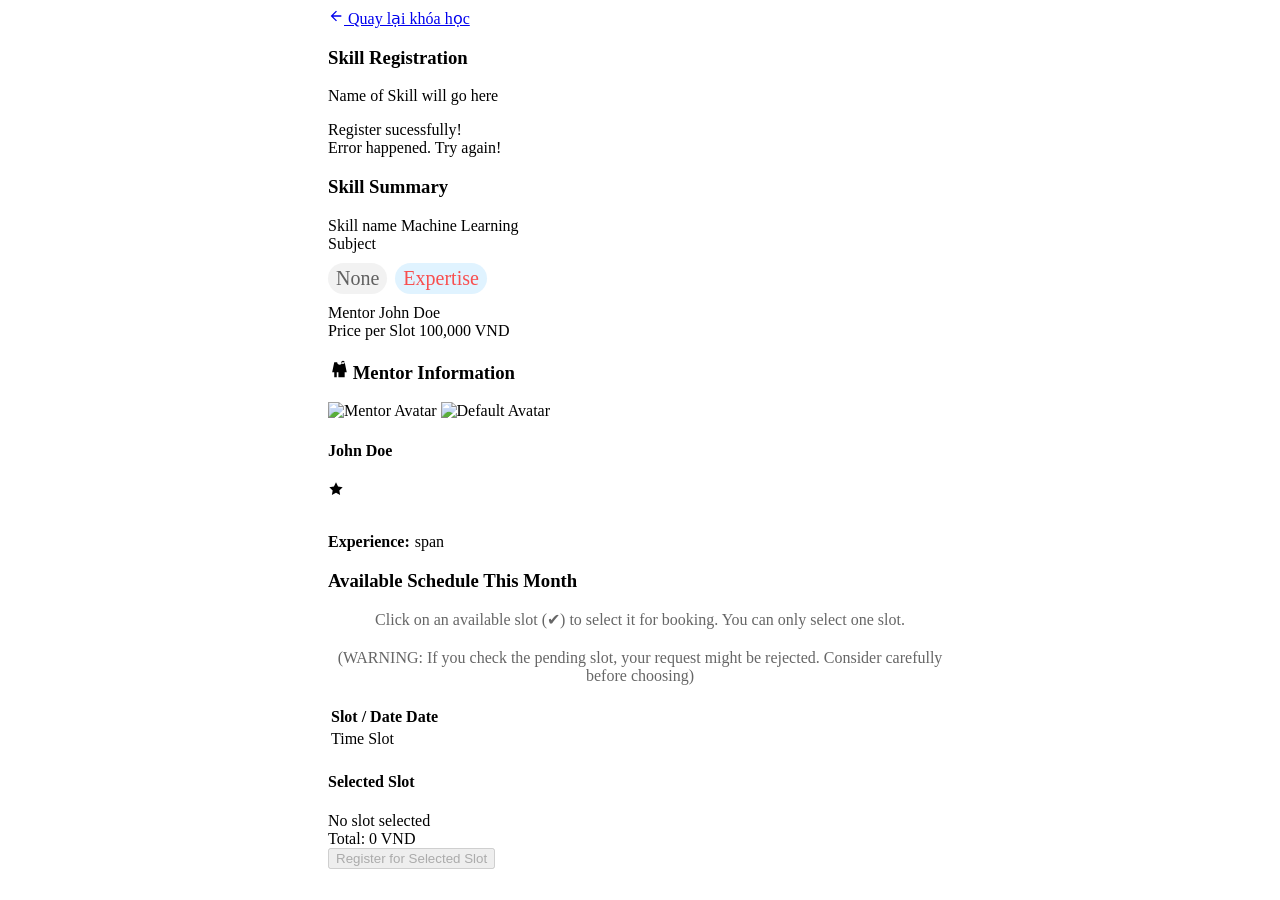
<file: src/main/resources/templates/register-section.html>
<!DOCTYPE html>
<html lang="vi" xmlns:th="http://www.thymeleaf.org">
<head>
    <meta charset="UTF-8">
    <meta name="viewport" content="width=device-width, initial-scale=1.0">
    <title th:text="${'EduTrack - Enroll in ' + courseMentor.course.name}"></title>
    <script th:src="@{/js/master.js}"></script>

    <link rel="stylesheet" th:href="@{/assets/css/register-section.css}">
    <link rel="stylesheet" th:href="@{/assets/css/courselist.css}"/>
    <style>
        .schedule-table td.selected {
            background: linear-gradient(135deg, #fa5e5e, #fd979c);
            color: #000;
        }

        .highlight {
            background-color: yellow !important;
        }
        .expertise-pills {
            display: flex;
            flex-wrap: wrap;
            gap: 8px;
            margin-top: 10px;
            margin-bottom: 10px;
        }
        .pill {
            background: #e0f3ff;
            color: #f84e4e;
            border-radius: 20px;
            padding: 4px 8px;
            font-size: 1.25rem;
            font-weight: 500;
            display: inline-block;
        }

        .pill-blue    { background: #e0f3ff; color: #1877f2; }
        .pill-green   { background: #e7fae7; color: #21a019; }
        .pill-orange  { background: #fff6e0; color: #ff9800; }
        .pill-purple  { background: #f3e7fa; color: #a259e7; }
        .pill-pink    { background: #ffe0f3; color: #e91e63; }
        .pill-teal    { background: #e0fafa; color: #009688; }
        .pill-cyan    { background: #e0f7fa; color: #00bcd4; }
        .pill-lime    { background: #f9ffe0; color: #afb42b; }
        .pill-indigo  { background: #e0e7ff; color: #3f51b5; }
        .pill-brown   { background: #fbeee6; color: #795548; }
        .pill-gray    { background: #f2f2f2; color: #616161; }
        .pill-amber   { background: #fff8e1; color: #ffc107; }

    </style>
</head>
<body>
<th:block th:insert="~{fragments/header :: header}"></th:block>
<main>
    <article>
        <section class="section course has-bg-image" style="box-shadow: none; border-style: none; padding: 0 20em">
            <div class="container">
                <!-- Back Button -->
                <a href="javascript:history.back()" class="back-button">
                    <svg width="16" height="16" viewBox="0 0 24 24" fill="currentColor">
                        <path d="M20 11H7.83l5.59-5.59L12 4l-8 8 8 8 1.41-1.41L7.83 13H20v-2z"/>
                    </svg>
                    Quay lại khóa học
                </a>

                <div class="registration-card">
                    <!-- Header -->
                    <div class="card-header">
                        <h1>Skill Registration</h1>
                        <p th:text="${courseMentor.course.name}">Name of Skill will go here</p>
                    </div>

                    <!-- Body -->
                    <div class="card-body">
                        <!-- Alert Messages -->
                        <div class="alert success" id="successAlert">
                            Register sucessfully!
                        </div>

                        <div class="alert error" id="errorAlert">
                            Error happened. Try again!
                        </div>

                        <!-- Registration Form -->
                        <form id="registrationForm" th:action="@{/courses/checkout/{cmid}(cmid=${courseMentor.id})}"
                              method="POST">
                            <div class="section">
                                <h3>Skill Summary</h3>
                                <div class="summary-item">
                                    <span>Skill name</span>
                                    <span th:text="${courseMentor.course.name}">Machine Learning</span>
                                </div>
                                <div class="summary-item">
                                    <span>Subject</span>
                                    <div class="expertise-pills">
                                            <span th:if="${tagList.isEmpty()}"
                                                  class="pill pill-gray">
                                                None
                                            </span>

                                        <span th:each="exp, stat : ${tagList}"
                                              th:if="${stat.index < 3}"
                                              class="pill"
                                              th:text="${exp.title}">
                                                Expertise
                                            </span>
                                    </div>
                                </div>
                                <div class="summary-item">
                                    <span>Mentor</span>
                                    <span th:text="${courseMentor.mentor.fullName}">John Doe</span>
                                </div>
                                <div class="summary-item">
                                    <span>Price per Slot</span>
                                    <span th:text="${courseMentor.priceFormatted} + ' VND'" id="price-per-slot"
                                          th:data-price="${courseMentor.price}">100,000 VND</span>
                                </div>
                            </div>

                            <!-- Mentor Information -->
                            <div class="section">
                                <h3>
                                    <svg width="20" height="20" viewBox="0 0 24 24" fill="currentColor">
                                        <path d="M16 4c0-1.11.89-2 2-2s2 .89 2 2-.89 2-2 2-2-.89-2-2zm4 18v-6h2.5l-2.5-12h-3c0 1.66-1.34 3-3 3s-3-1.34-3-3H7.5L5 16h2.5v6h3v-6h2v6h4z"/>
                                    </svg>
                                    Mentor Information
                                </h3>

                                <div class="mentor-info">
                                    <div class="mentor-profile">
                                        <img
                                                th:if="${courseMentor.mentor.avatar != null}"
                                                th:src="@{/mentors/{id}/avatar(id=${course_mentor.mentor.id})}"
                                                width="370"
                                                height="248"
                                                loading="lazy"
                                                alt="Mentor Avatar"
                                                class="mentor-avatar"
                                        />

                                        <img
                                                th:if="${courseMentor.mentor.avatar == null}"
                                                th:src="@{/assets/images/mentor.png}"
                                                width="370"
                                                height="248"
                                                loading="lazy"
                                                alt="Default Avatar"
                                                class="mentor-avatar"
                                        />
                                        <div class="mentor-details">
                                            <h4 th:text="${courseMentor.mentor.fullName}">John Doe</h4>
                                            <div class="mentor-rating">
                                                <svg width="16" height="16" viewBox="0 0 24 24" fill="currentColor">
                                                    <path d="M12 2l3.09 6.26L22 9.27l-5 4.87 1.18 6.88L12 17.77l-6.18 3.25L7 14.14 2 9.27l6.91-1.01L12 2z"/>
                                                </svg>
                                                <span th:text="${courseMentor.mentor.rating + '/5'}"></span>
                                            </div>
                                            <p style="display: flex; align-items: center; gap: 5px;">
                                                <span th:text="${courseMentor.mentor.getBio()}"></span>
                                            </p>
                                            <p style="display: flex; align-items: center; gap: 5px;">
                                                <strong>Experience: </strong>
                                                <span th:each="item : ${courseMentor.mentor.expertiseItem}" th:text="${item}">span</span>
                                            </p>
                                        </div>
                                    </div>

                                </div>

                                <div class="schedule-section">
                                    <div class="schedule-container">
                                        <h3 class="schedule-title">Available Schedule This Month</h3>
                                        <p style="text-align: center; color: #666; margin-bottom: 20px;">
                                            Click on an available slot (✔) to select it for booking. You can only select
                                            one slot.
                                        </p>
                                        <p style="text-align: center; color: #666; margin-bottom: 20px;">
                                            (WARNING: If you check the pending slot, your request might be rejected. Consider carefully before choosing)
                                        </p>

                                        <div class="schedule-wrapper">
                                            <table class="schedule-table">
                                                <thead>
                                                <tr>
                                                    <th>Slot / Date</th>
                                                    <th th:each="i : ${#numbers.sequence(0, #lists.size(slotDayMatrix[0]) - 1)}"
                                                        th:text="${minDate.plusDays(i) + ''}"
                                                        th:attr="data-date=${minDate.plusDays(i)}">
                                                        Date
                                                    </th>
                                                </tr>
                                                </thead>
                                                <tbody>
                                                <tr th:each="slot, rowStat : ${slots}">
                                                    <td th:text="${slot.startTime + '-' + slot.endTime}">Time Slot</td>
                                                    <td th:each="colStat : ${#numbers.sequence(0, #lists.size(slotDayMatrix[0]) - 1)}"
                                                        th:classappend="${(slotDayMatrix[rowStat.index][colStat] == -1) ? 'inactive' : 'available'}"
                                                        th:data-date="${minDate.plusDays(colStat)}"
                                                        th:data-slot="${'SLOT_' + (rowStat.index + 1)}"
                                                        th:onclick="${slotDayMatrix[rowStat.index][colStat] != -1} ? 'selectSlot(this)' : ''"
                                                        th:style="${slotDayMatrix[rowStat.index][colStat] != -1 } ? 'cursor: pointer;' : ''">
                                                        <span th:text="${slotDayMatrix[rowStat.index][colStat] == 0 ? '✔' : ''}"></span>
                                                        <span th:text="${slotDayMatrix[rowStat.index][colStat] > 0 ? slotDayMatrix[rowStat.index][colStat] + ' Pendings' : ''}"></span>
                                                    </td>
                                                </tr>
                                                </tbody>
                                            </table>
                                        </div>
                                    </div>
                                </div>

                                <!-- Selection Info -->
                                <div class="selection-info" id="selectionInfo">
                                    <h4>Selected Slot</h4>
                                    <div class="selected-slot-info" id="selectedSlotInfo">
                                        No slot selected
                                    </div>
                                    <div class="total-price">
                                        Total: <span id="totalPrice">0 VND</span>
                                        <input type="hidden" name="totalPrice" id="priceInput" value="0">
                                    </div>
                                </div>

                                <!-- Submit Section -->
                                <div class="submit-section">
                                    <button type="submit" class="submit-btn" id="submitBtn" disabled>
                                        Register for Selected Slot
                                    </button>
                                </div>

                                <!-- Hidden form fields for selected slot -->
                                <!-- Container để thêm các input ẩn khi chọn slot -->
                                <div id="hiddenInputsContainer"></div>
                            </div>
                        </form>
                    </div>
                </div>
            </div>
        </section>
    </article>
</main>

<script>
    document.addEventListener('DOMContentLoaded', function () {
        const scheduleWrapper = document.querySelector('.schedule-wrapper');

        let isDown = false, startX, scrollLeft;
        scheduleWrapper.addEventListener('mousedown', (e) => {
            isDown = true;
            scheduleWrapper.classList.add('active');
            startX = e.pageX - scheduleWrapper.offsetLeft;
            scrollLeft = scheduleWrapper.scrollLeft;
        });
        scheduleWrapper.addEventListener('mouseleave', () => {
            isDown = false;
            scheduleWrapper.classList.remove('active');
        });
        scheduleWrapper.addEventListener('mouseup', () => {
            isDown = false;
            scheduleWrapper.classList.remove('active');
        });
        scheduleWrapper.addEventListener('mousemove', (e) => {
            if (!isDown) return;
            e.preventDefault();
            const x = e.pageX - scheduleWrapper.offsetLeft;
            const walk = (x - startX) * 2;
            scheduleWrapper.scrollLeft = scrollLeft - walk;
        });

        // Highlight current date column
        const today = new Date().toISOString().split('T')[0];
        const headers = document.querySelectorAll('.schedule-table th');
        headers.forEach((header, index) => {
            if (index === 0) return;
            const headerDate = header.getAttribute('data-date');
            if (headerDate === today) {
                header.style.background = 'linear-gradient(135deg, #28a745, #20c997)';
                const rows = document.querySelectorAll('.schedule-table tbody tr');
                rows.forEach(row => {
                    const cell = row.children[index];
                    if (cell && cell.classList.contains('available')) {
                        cell.style.background = 'linear-gradient(135deg, #c3e6cb, #b8dcc0)';
                    }
                });
            }
        });
    });

    let selectedSlots = new Set();

    function selectSlot(element) {
        const date = element.getAttribute('data-date');
        const slot = element.getAttribute('data-slot');
        const key = `${date}__${slot}`;
        const container = document.getElementById('hiddenInputsContainer');

        if (selectedSlots.has(key)) {
            selectedSlots.delete(key);
            element.classList.remove('selected');
            element.classList.add('available');

            const dateInput = container.querySelector(`input[name="date"][value="${date}"][data-slot="${slot}"]`);
            const slotInput = container.querySelector(`input[name="slot"][value="${slot}"][data-date="${date}"]`);
            if (dateInput) dateInput.remove();
            if (slotInput) slotInput.remove();
        } else {
            selectedSlots.add(key);
            element.classList.remove('available');
            element.classList.add('selected');

            const dateInput = document.createElement('input');
            dateInput.type = 'hidden';
            dateInput.name = 'date';
            dateInput.value = date;
            dateInput.setAttribute('data-slot', slot);

            const slotInput = document.createElement('input');
            slotInput.type = 'hidden';
            slotInput.name = 'slot';
            slotInput.value = slot;
            slotInput.setAttribute('data-date', date);

            container.appendChild(dateInput);
            container.appendChild(slotInput);
        }

        updateSelectionSummary();
    }

    function updateSelectionSummary() {
        const infoDiv = document.getElementById('selectedSlotInfo');
        const totalPriceSpan = document.getElementById('totalPrice');
        const submitBtn = document.getElementById('submitBtn');
        const price = parseInt(document.getElementById('price-per-slot').getAttribute('data-price')) || 0;


        if (selectedSlots.size === 0) {
            infoDiv.textContent = "No slot selected";
            totalPriceSpan.textContent = "0 VND";
            submitBtn.disabled = true;
        } else {
            const slotInfoHTML = [...selectedSlots].map(k => {
                const [date, slot] = k.split('__');
                return `${slot} on ${date}`;
            }).join('<br>');
            infoDiv.innerHTML = slotInfoHTML;
            totalPriceSpan.textContent = `${(price * selectedSlots.size).toLocaleString()} VND`;
            const priceInput = document.getElementById('priceInput');
            priceInput.value = price * selectedSlots.size;
            submitBtn.disabled = false;
        }
    }
</script>

</body>
</html>
</file>
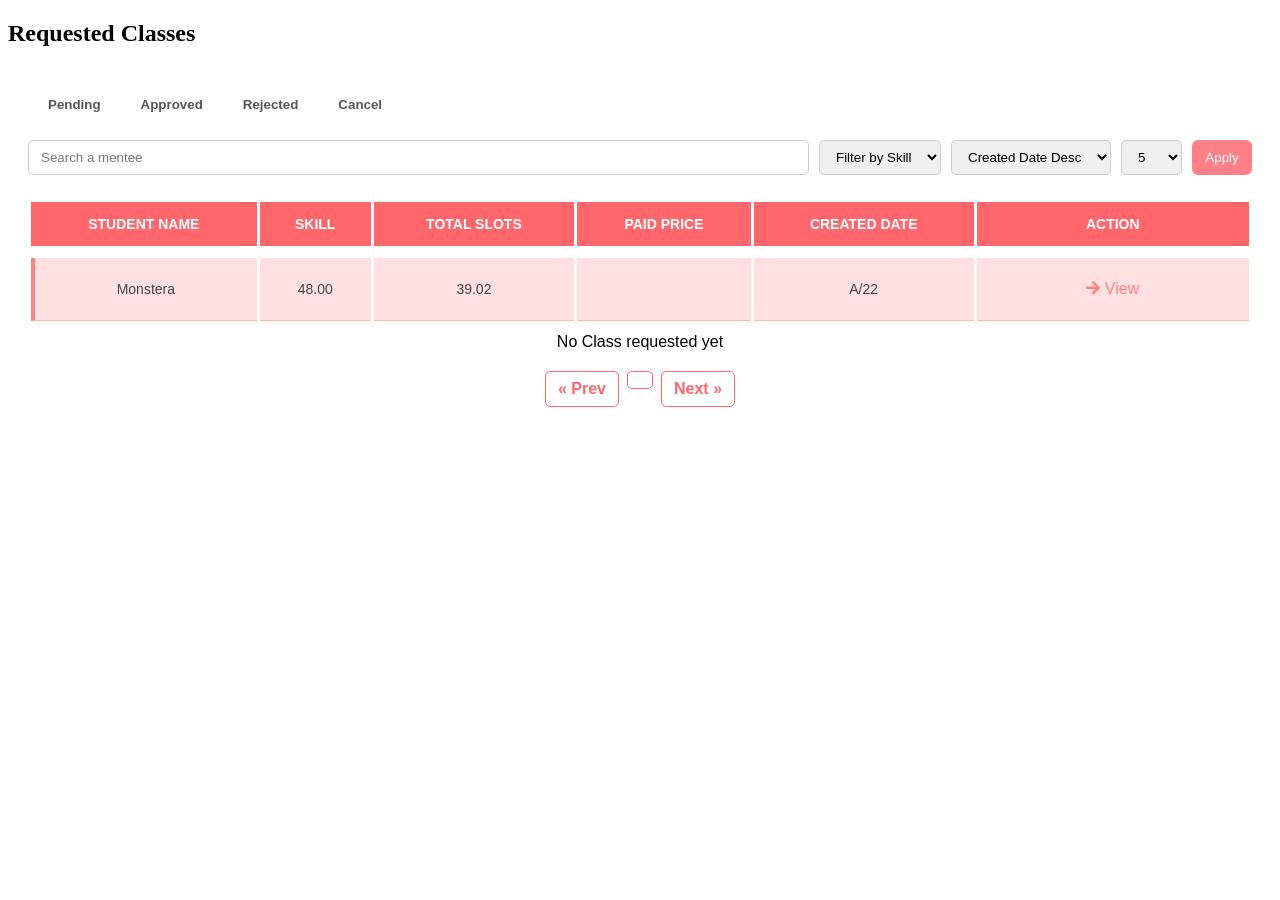
<file: src/main/resources/templates/mentor/skill-register-request.html>
<!DOCTYPE html>
<html lang="en" xmlns:th="http://www.thymeleaf.org">
<head>
    <meta charset="UTF-8">
    <title>EduTrack - Enrollment Requests</title>
    <style>
        .product-section {
            font-family: Arial, sans-serif;
            padding: 20px;
        }

        .tabs {
            display: flex;
            gap: 20px;
            margin-bottom: 15px;
        }

        .tab {
            padding: 10px 20px;
            border: none;
            border-bottom: 3px solid transparent;
            background: none;
            cursor: pointer;
            font-weight: bold;
            color: #555;
        }

        .tab.active {
            border-bottom: 3px solid hsla(358, 100%, 70%, 0.99);
            color: #000;
        }

        .controls {
            display: flex;
            gap: 10px;
            margin-bottom: 15px;
        }

        .search-input {
            flex: 1;
            padding: 8px 12px;
            border: 1px solid #ccc;
            border-radius: 5px;
        }

        .filter-select,
        .sort-select {
            padding: 8px 12px;
            border: 1px solid #ccc;
            border-radius: 5px;
        }

        .arrow-btn {
            padding: 8px 20px;
            background: #f1f1f1;
            border: 1px solid #ccc;
            border-radius: 5px;
            cursor: pointer;
        }

        .product-table {
            width: 100%;
            border-collapse: separate;
            border-spacing: 3px 12px;
        }

        .product-table th {
            background-color: hsla(358, 100%, 70%, 0.99);
            color: white;
            padding: 14px;
            font-size: 14px;
            text-transform: uppercase;
        }

        .product-table td {
            background-color: rgba(253, 151, 156, 0.3);
            padding: 14px;
            font-size: 14px;
            color: #444;
            text-align: center;
            box-shadow: 0 2px 6px rgba(255, 167, 38, 0.08);
            border-bottom: 1px solid rgba(253, 151, 156, 0.51);
        }

        .product-table tr:hover td {
            background-color: rgba(253, 151, 156, 0.51);
            transition: background-color 0.3s ease;
        }

        .product-table tr td:first-child {
            border-left: 4px solid hsl(357deg 100% 75% / 99%);
        }

        /* Responsive */
        @media (max-width: 768px) {
            .product-table thead {
                display: none;
            }

            .product-table, .product-table tbody, .product-table tr, .product-table td {
                display: block;
                width: 100%;
            }

            .product-table tr {
                margin-bottom: 15px;
            }

            .product-table td {
                text-align: right;
                padding-left: 50%;
                position: relative;
            }

            .product-table td::before {
                content: attr(data-label);
                position: absolute;
                left: 20px;
                font-weight: bold;
                color: hsl(357deg 100% 75% / 99%);
                text-align: left;
            }
        }

        .more-btn{
            border: none;
            background: none;
            cursor: pointer;
            margin: 0 4px;
            font-size: 16px;
            padding: 0.5em 0.7em;
            color: white;
            width: 3em;
            border-radius: 5px;
        }
        .more-btn {
            width: 80%;
            color: hsl(357deg 100% 75% / 99%);
        }
        .pagination{
            display: flex;
            justify-content: center;
        }
        .pagination ul {
            list-style: none;
            padding: 0;
            display: flex;
            gap: 8px;
            margin-top: 20px;
        }

        .pagination ul li a {
            display: block;
            padding: 8px 12px;
            border: 1px solid hsla(358, 100%, 70%, 0.99);
            color: hsla(358, 100%, 70%, 0.99);
            text-decoration: none;
            border-radius: 5px;
            font-weight: bold;
        }

        .pagination ul li.active a,
        .pagination ul li a:hover {
            background-color: hsl(357deg 100% 75% / 99%);
            color: white;
        }

    </style>
    <link rel="stylesheet" th:href="@{/assets/css/mentor_dashboard.css}">
    <link rel="stylesheet" th:href="@{/assets/css/courselist.css}"/>
    <link rel="stylesheet" href="https://cdnjs.cloudflare.com/ajax/libs/font-awesome/5.15.3/css/all.min.css">
</head>
<body>
<th:block th:insert="~{fragments/header :: header}"></th:block>
<div class="body">
    <th:block th:insert="~{fragments/mentor-aside :: aside}"></th:block>
    <div class="main">
        <div class="graph">
            <div class="dashboard-header">
                <h2>Requested Classes</h2>
            </div>

            <div class="product-section">
                <div class="tabs">
                    <form th:action="@{/mentor/censor-class}" method="get" style="display: flex">
                        <button class="tab"
                                name="status"
                                value="PENDING"
                                th:classappend="${status.name() == 'PENDING'} ? ' active' : ''">
                            Pending
                        </button>

                        <button class="tab"
                                name="status"
                                value="APPROVED"
                                th:classappend="${status.name() == 'APPROVED'} ? ' active' : ''">
                            Approved
                        </button>

                        <button class="tab"
                                name="status"
                                value="REJECTED"
                                th:classappend="${status.name() == 'REJECTED'} ? ' active' : ''">
                            Rejected
                        </button>

                        <button class="tab"
                                name="status"
                                value="CANCELLED"
                                th:classappend="${status.name() == 'CANCELLED'} ? ' active' : ''">
                            Cancel
                        </button>
                    </form>

                </div>
                <form method="get" th:action="@{/mentor/censor-class}"  class="controls">
                    <input type="text" name="search" placeholder="Search a mentee" th:value="${search}" class="search-input">

                    <input type="hidden" name="status" th:value="${param.status[0]}">
                    <select name="skill" class="filter-select">
                        <option value="">Filter by Skill</option>
                        <option th:each="s : ${skills}" th:value="${s.name}" th:text="${s.name}"
                                th:selected="${skill} == ${s.name}"></option>
                    </select>

                    <select name="sort" class="sort-select">
                        <option value="createdDateDesc" th:selected="${sort} == 'createdDateDesc'">Created Date Desc</option>
                        <option value="createdDateAsc" th:selected="${sort} == 'createdDateAsc'">Created Date Asc</option>
                        <option value="priceDesc" th:selected="${sort} == 'priceDesc'">Price Desc</option>
                        <option value="priceAsc" th:selected="${sort} == 'priceAsc'">Price Asc</option>
                    </select>

                    <select name="size" class="sort-select">
                        <option th:value="5" th:selected="${size == 5}">5</option>
                        <option th:value="10" th:selected="${size == 10}">10</option>
                        <option th:value="15" th:selected="${size == 15}">15</option>
                        <option th:value="20" th:selected="${size == 20}">20</option>
                    </select>

                    <button style="padding: 0.1em 1em; background-color: hsl(357deg 100% 75% / 99%); border: none; color: white; border-radius: 6px" type="submit">Apply</button>
                </form>

                <table class="product-table">
                    <thead>
                    <tr>
                        <th>Student Name</th>
                        <th>Skill</th>
                        <th>Total slots</th>
                        <th>Paid Price</th>
                        <th>Created Date</th>
                        <th style="min-width: 10em;">ACTION</th>
                    </tr>
                    </thead>
                    <tbody>
                    <tr th:each="item : ${enrollmentList}">
                        <td th:text="${item.mentee.fullName}">Monstera</td>
                        <td th:text="${item.courseMentor.course.name}">48.00</td>
                        <td th:text="${item.totalSlots}">39.02</td>
                        <td th:text="${item.courseMentor.price * item.totalSlots}"></td>
                        <td th:text="${item.createdDate}">A/22</td>
                        <td>
                            <form th:action="@{/mentor/censor-class/{eid}(eid=${item.id})}">
                                <button class="more-btn" name="action" value="view"><i class="fa fa-arrow-right"
                                                                                       aria-hidden="true"></i> View</button>
                            </form>
                        </td>
                    </tr>
                    </tbody>
                </table>
                <div th:if="${enrollmentList.isEmpty()}" style="text-align: center">
                    No Class requested yet
                </div>
                <div class="pagination" th:if="${!enrollmentList.isEmpty()}">
                    <ul>
                        <li th:if="${currentPage > 0}">
                            <a th:href="@{/mentor/censor-class(
                page=${currentPage - 1},
                size=${size},
                sort=${sort},
                search=${search},
                skill=${skill},
                status=${status})}">&laquo; Prev</a>
                        </li>

                        <li th:each="i : ${#numbers.sequence(0, totalPages - 1)}"
                            th:classappend="${i == currentPage} ? 'active'">
                            <a th:href="@{/mentor/censor-class(
                page=${i},
                size=${size},
                sort=${sort},
                search=${search},
                skill=${skill},
                status=${param.status})}"
                               th:text="${i + 1}"></a>
                        </li>

                        <li th:if="${currentPage + 1 < totalPages}">
                            <a th:href="@{/mentor/censor-class(
                page=${currentPage + 1},
                size=${size},
                sort=${sort},
                search=${search},
                skill=${skill},
                status=${param.status})}">Next &raquo;</a>
                        </li>
                    </ul>
                </div>

            </div>
        </div>
    </div>
</div>
<th:block th:insert="~{fragments/footer :: footer}"></th:block>
</body>
</html>
</file>
